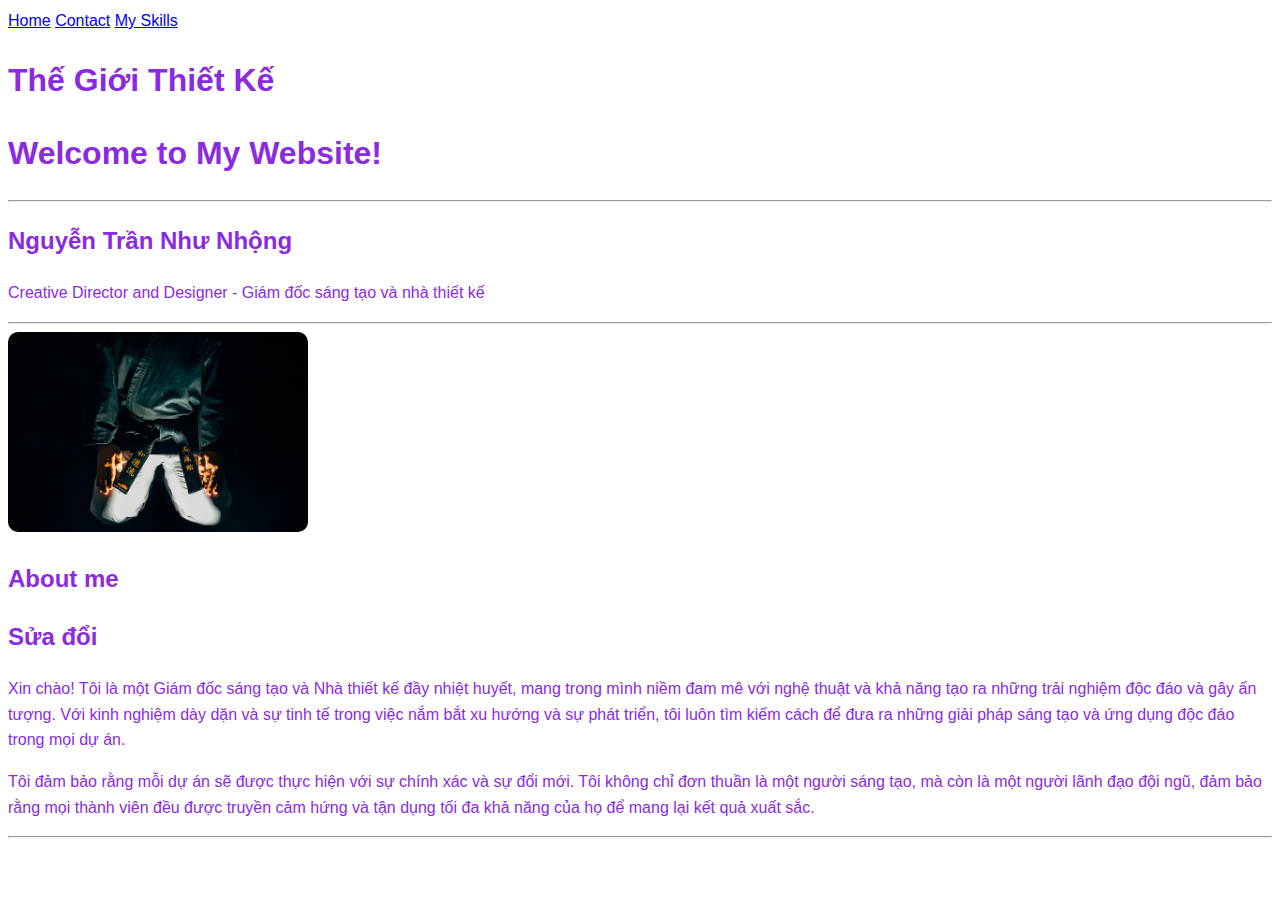
<file: index.html>
<!DOCTYPE html>
<html lang="vi">
  <head>
    <meta charset="UTF-8" />
    <meta http-equiv="X-UA-Compatible" content="IE=edge" />
    <meta name="viewport" content="width=device-width, initial-scale=1.0" />
    <link rel="stylesheet" href="style.css">
    <title>Bài học multi page Website</title>
  </head>

  <body>
    <!-- Thêm các link điều hướng -->
    <!-- 1. Điều hướng về trang chủ -->
    <a href="/" target="_self" rel="noopener noreferrer">Home</a>
    <!-- 2. Điều hướng đến contact.html -->
    <a href="/more-info/contact.html" rel="noopener noreferrer">Contact</a>
    <!-- 3. Điều hướng đến my-skill.html -->
    <a href="/more-info/my-skill.html" target="_blank" rel="noopener noreferrer"
      >My Skills</a
    >

    <h1>Thế Giới Thiết Kế</h1>
    <h1>Welcome to My Website!</h1>
    <hr />
    <h2>Nguyễn Trần Như Nhộng</h2>
    <p>Creative Director and Designer - Giám đốc sáng tạo và nhà thiết kế</p>
    <hr />

    <!-- Thêm hình ảnh tuhoc.cc.jpg và khi click chuột sẽ điều hướng đến contact.html  -->
    <a href="https://www.facebook.com/?locale=vi_VN">
      <img
        src="/assets/images/tuhoc.cc.jpg"
        alt="Huhu"
        width="300"
        height="200"
        style="border-radius: 10px"
        loading="lazy"
        title="Huhu"
        rel="noopener noreferrer"
    /></a>
    <h2>About me</h2>
    <h2>Sửa đổi</h2>
    <p>
      Xin chào! Tôi là một Giám đốc sáng tạo và Nhà thiết kế đầy nhiệt huyết,
      mang trong mình niềm đam mê với nghệ thuật và khả năng tạo ra những trải
      nghiệm độc đáo và gây ấn tượng. Với kinh nghiệm dày dặn và sự tinh tế
      trong việc nắm bắt xu hướng và sự phát triển, tôi luôn tìm kiếm cách để
      đưa ra những giải pháp sáng tạo và ứng dụng độc đáo trong mọi dự án.
    </p>
    <p>
      Tôi đảm bảo rằng mỗi dự án sẽ được thực hiện với sự chính xác và sự đổi
      mới. Tôi không chỉ đơn thuần là một người sáng tạo, mà còn là một người
      lãnh đạo đội ngũ, đảm bảo rằng mọi thành viên đều được truyền cảm hứng và
      tận dụng tối đa khả năng của họ để mang lại kết quả xuất sắc.
    </p>
    <hr />
  </body>
</html>
</file>
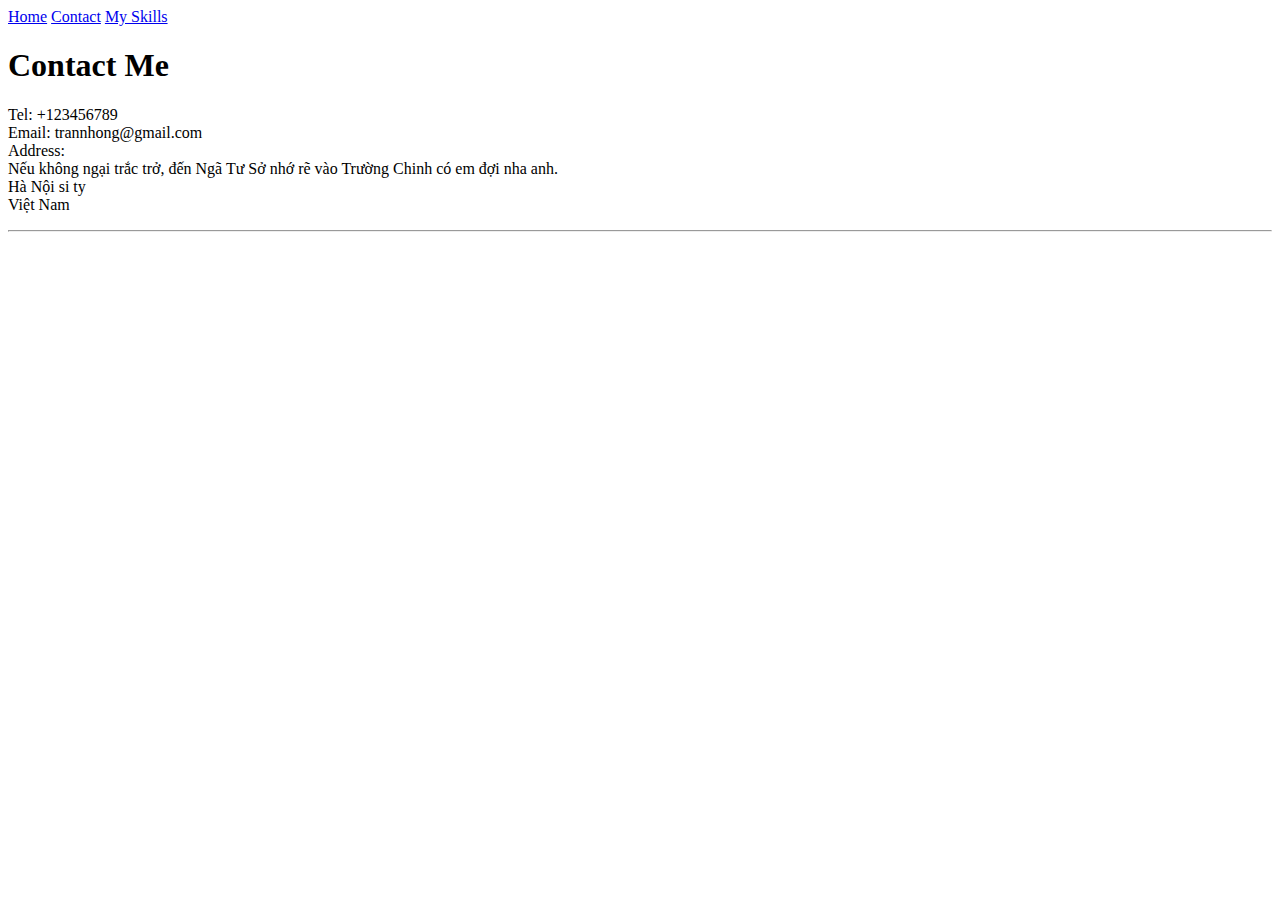
<file: more-info/contact.html>
<!DOCTYPE html>
<html lang="vi">
  <head>
    <meta charset="UTF-8" />
    <meta http-equiv="X-UA-Compatible" content="IE=edge" />
    <meta name="viewport" content="width=device-width, initial-scale=1.0" />
    <title>Contact Me</title>
  </head>

  <body>
    <!-- Thêm các link điều hướng -->
    <!-- Thêm các link điều hướng -->
    <!-- 1. Điều hướng về trang chủ -->
    <a href="/" target="_self" rel="noopener noreferrer">Home</a>
    <!-- 2. Điều hướng đến contact.html -->
    <a href="/more-info/contact.html" rel="noopener noreferrer">Contact</a>
    <!-- 3. Điều hướng đến my-skill.html -->
    <a href="/more-info/my-skill.html" target="_blank" rel="noopener noreferrer"
      >My Skills</a
    >

    <h1>Contact Me</h1>
    <p>
      Tel: +123456789 <br />
      Email: trannhong@gmail.com<br />
      Address:<br />
      Nếu không ngại trắc trở, đến Ngã Tư Sở nhớ rẽ vào Trường Chinh có em đợi
      nha anh. <br />
      Hà Nội si ty<br />
      Việt Nam <br />
    </p>
    <hr />
  </body>
</html>
</file>
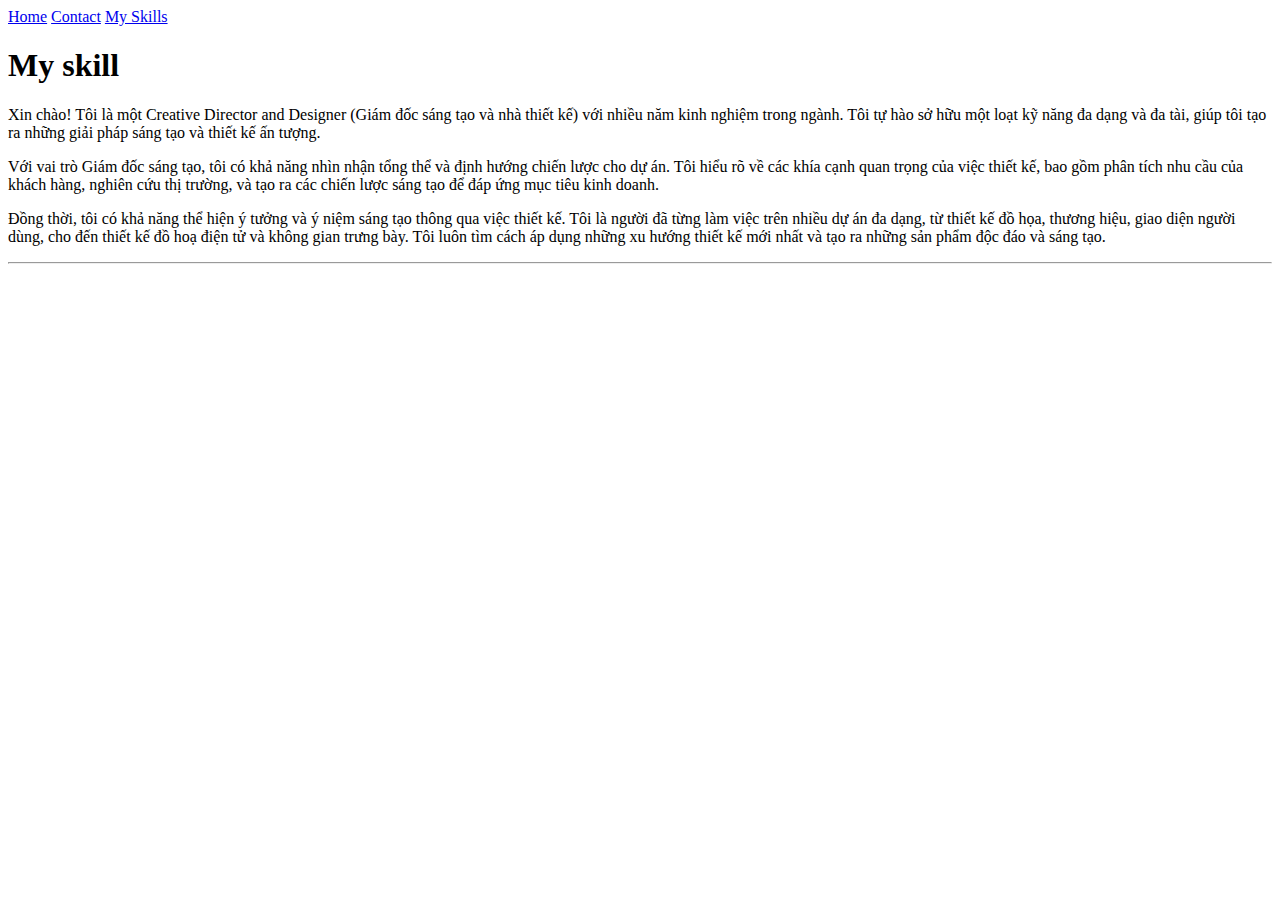
<file: more-info/my-skill.html>
<!DOCTYPE html>
<html lang="vi">
  <head>
    <meta charset="UTF-8" />
    <meta http-equiv="X-UA-Compatible" content="IE=edge" />
    <meta name="viewport" content="width=device-width, initial-scale=1.0" />
    <title>my skill</title>
  </head>

  <body>
    <!-- Thêm các link điều hướng -->
    <!-- Thêm các link điều hướng -->
    <!-- 1. Điều hướng về trang chủ -->
    <a href="/" target="_self" rel="noopener noreferrer">Home</a>
    <!-- 2. Điều hướng đến contact.html -->
    <a href="/more-info/contact.html" rel="noopener noreferrer">Contact</a>
    <!-- 3. Điều hướng đến my-skill.html -->
    <a href="/more-info/my-skill.html" target="_blank" rel="noopener noreferrer"
      >My Skills</a
    >
    <h1>My skill</h1>
    <p>
      Xin chào! Tôi là một Creative Director and Designer (Giám đốc sáng tạo và
      nhà thiết kế) với nhiều năm kinh nghiệm trong ngành. Tôi tự hào sở hữu một
      loạt kỹ năng đa dạng và đa tài, giúp tôi tạo ra những giải pháp sáng tạo
      và thiết kế ấn tượng.
    </p>
    <p>
      Với vai trò Giám đốc sáng tạo, tôi có khả năng nhìn nhận tổng thể và định
      hướng chiến lược cho dự án. Tôi hiểu rõ về các khía cạnh quan trọng của
      việc thiết kế, bao gồm phân tích nhu cầu của khách hàng, nghiên cứu thị
      trường, và tạo ra các chiến lược sáng tạo để đáp ứng mục tiêu kinh doanh.
    </p>
    <p>
      Đồng thời, tôi có khả năng thể hiện ý tưởng và ý niệm sáng tạo thông qua
      việc thiết kế. Tôi là người đã từng làm việc trên nhiều dự án đa dạng, từ
      thiết kế đồ họa, thương hiệu, giao diện người dùng, cho đến thiết kế đồ
      hoạ điện tử và không gian trưng bày. Tôi luôn tìm cách áp dụng những xu
      hướng thiết kế mới nhất và tạo ra những sản phẩm độc đáo và sáng tạo.
    </p>
    <hr />
  </body>
</html>
</file>
<file: style.css>
body{
    color: blueviolet;
    font-family: Arial, sans-serif;
    line-height: 1.6;
}
</file>
